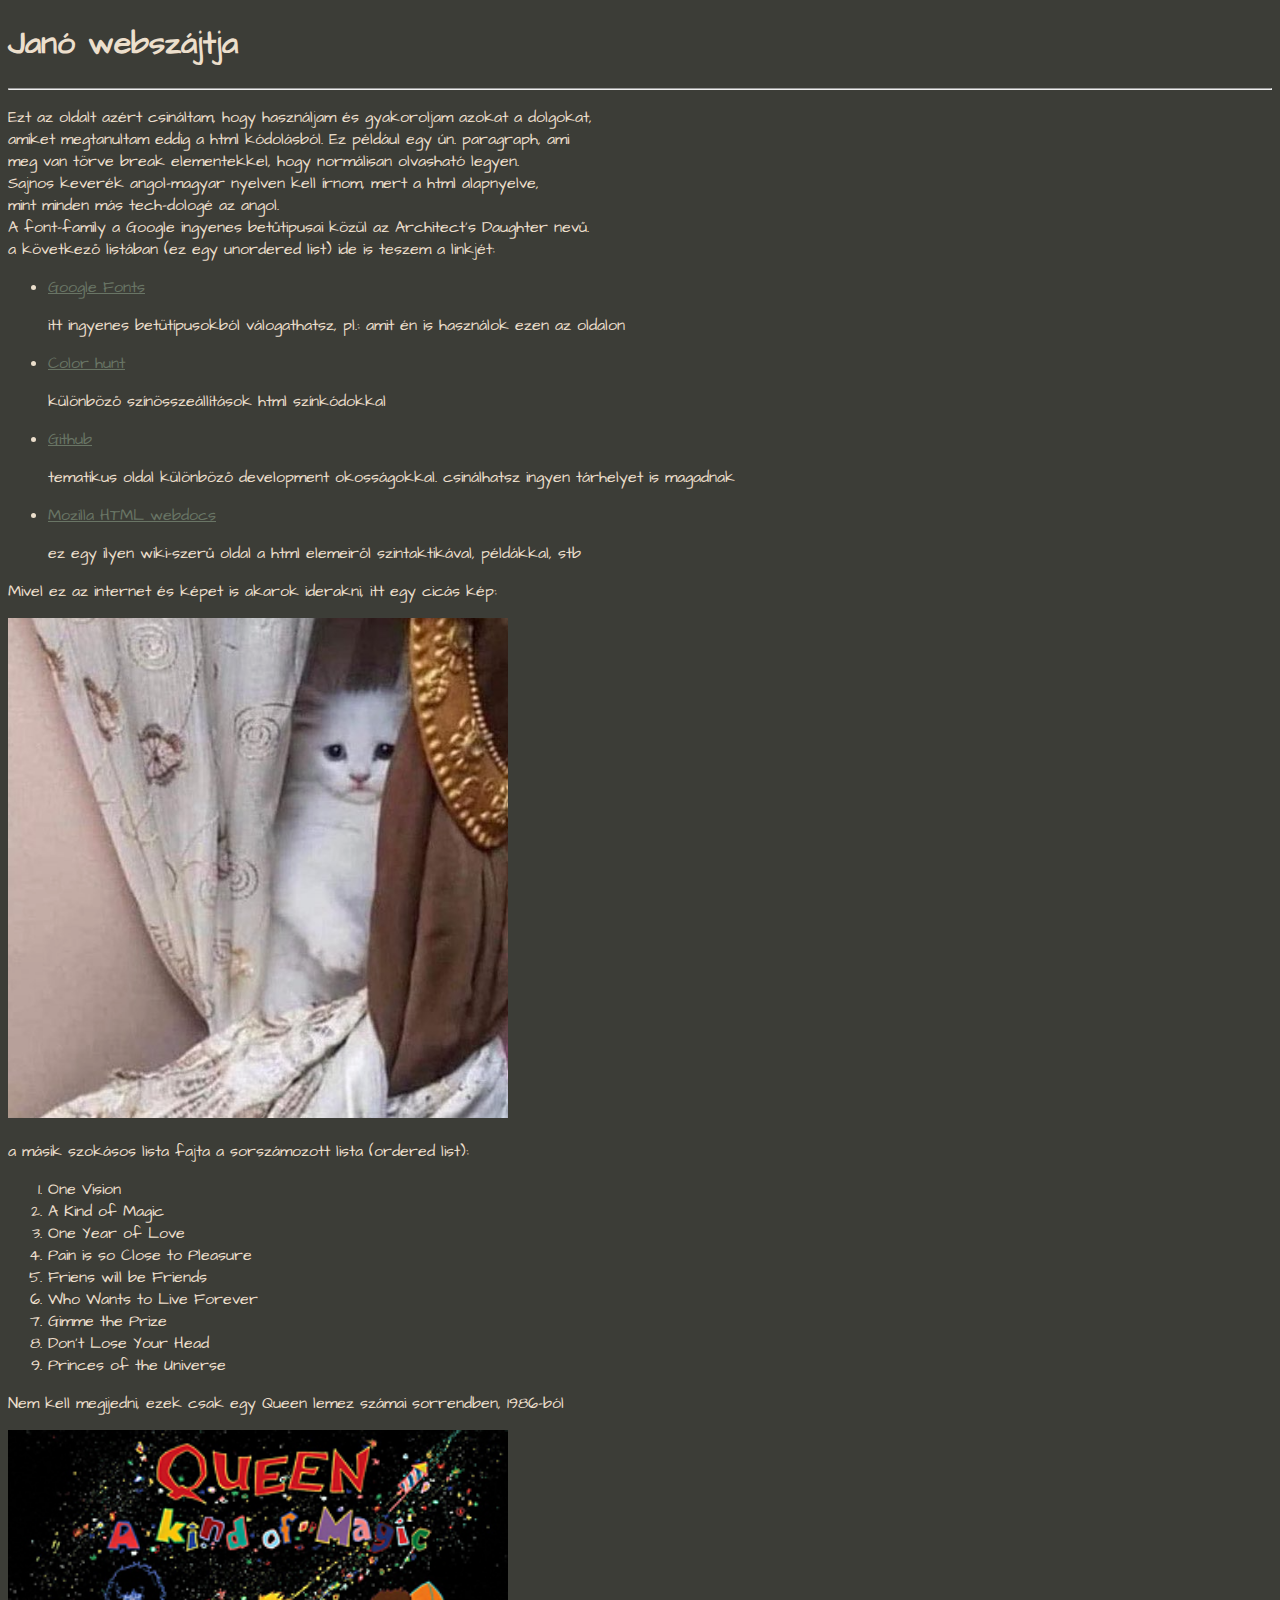
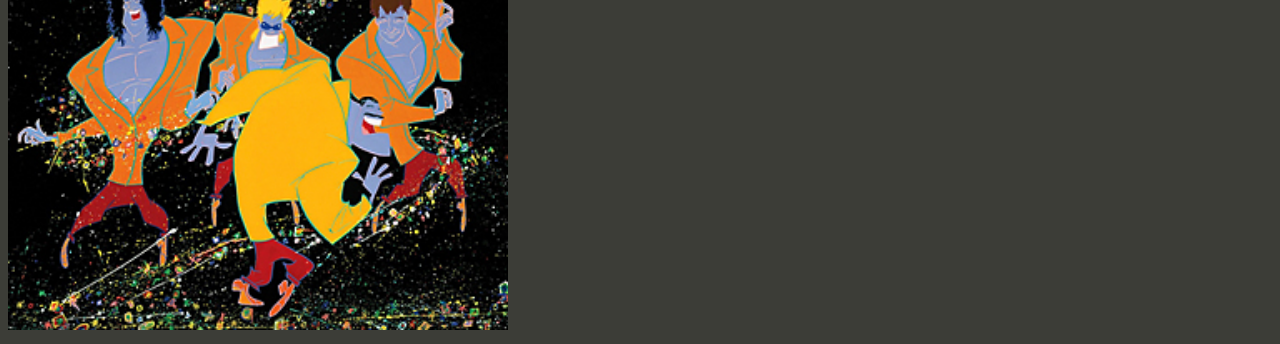
<file: index.html>
<!DOCTYPE html>
<html lang="hun">
<head>
    <meta charset="UTF-8">
    <meta name="viewport" content="width=device-width, initial-scale=1.0">
    <title>Janó</title>
<link rel="stylesheet" href="./style.css"/>
<link rel="preconnect" href="https://fonts.googleapis.com">
<link rel="preconnect" href="https://fonts.gstatic.com" crossorigin>
<link href="https://fonts.googleapis.com/css2?family=Architects+Daughter&family=Libre+Baskerville:ital,wght@0,400;0,700;1,400&display=swap" rel="stylesheet">
</head>
<body  class="adr">
<h1>Janó webszájtja</h1>
<hr />
<p>Ezt az oldalt azért csináltam, hogy használjam és gyakoroljam azokat a dolgokat,<br> amiket megtanultam eddig a html kódolásból. 
Ez például egy ún. paragraph, ami<br>meg van törve break elementekkel, hogy normálisan olvasható legyen. 
<br>Sajnos keverék angol-magyar nyelven kell írnom, mert a html alapnyelve,<br>mint minden
más tech-dologé az angol.<br>A font-family a Google ingyenes betűtipusai közül az Architect's Daughter nevű.<br>a következő listában (ez egy unordered list) ide is teszem a linkjét: 
</p>
<ul>
    <li><a class="link" href="https://fonts.google.com/">Google Fonts</a></li>
    <p>itt ingyenes betütípusokból válogathatsz, pl.: amit én is használok ezen az oldalon</p>
    <li><a class="link" href="https://colorhunt.co/">Color hunt</a></li>
    <p>különböző színösszeállítások html színkódokkal</p>
    <li><a class="link" href="https://github.com/">Github</a></li>
    <p>tematikus oldal különböző development okosságokkal. csinálhatsz ingyen tárhelyet is magadnak</p>
    <li><a class="link" href="https://developer.mozilla.org/en-US/docs/Web/HTML">Mozilla HTML webdocs</a></li>
    <p>ez egy ilyen wiki-szerű oldal a html elemeiről szintaktikával, példákkal, stb</p>
</ul>
<p>Mivel ez az internet és képet is akarok iderakni, itt egy cicás kép:</p>
<img src="./assets/szomcic.png" />
<p>a másik szokásos lista fajta a sorszámozott lista (ordered list):</p>
<ol>
    <li>One Vision</li>
    <li>A Kind of Magic</li>
    <li>One Year of Love</li>
    <li>Pain is so Close to Pleasure</li>
    <li>Friens will be Friends</li>
    <li>Who Wants to Live Forever</li>
    <li>Gimme the Prize</li>
    <li>Don't Lose Your Head</li>
    <li>Princes of the Universe</li>
</ol>
<p>Nem kell megijedni, ezek csak egy Queen lemez számai sorrendben, 1986-ból</p>
<img src="./assets/queen.png" />
</body>
</html>
</file>
<file: style.css>
body {
    background-color: #3C3D37;
    color: #ECDFCC
}
.adr {
    font-family: "Architects Daughter", serif;
    font-weight: 400;
    font-style: normal;
    font-size: 1rem;
  }
.link {
    color:#697565
}
img {
    height: 500px;
    width: 500px;
}
</file>
